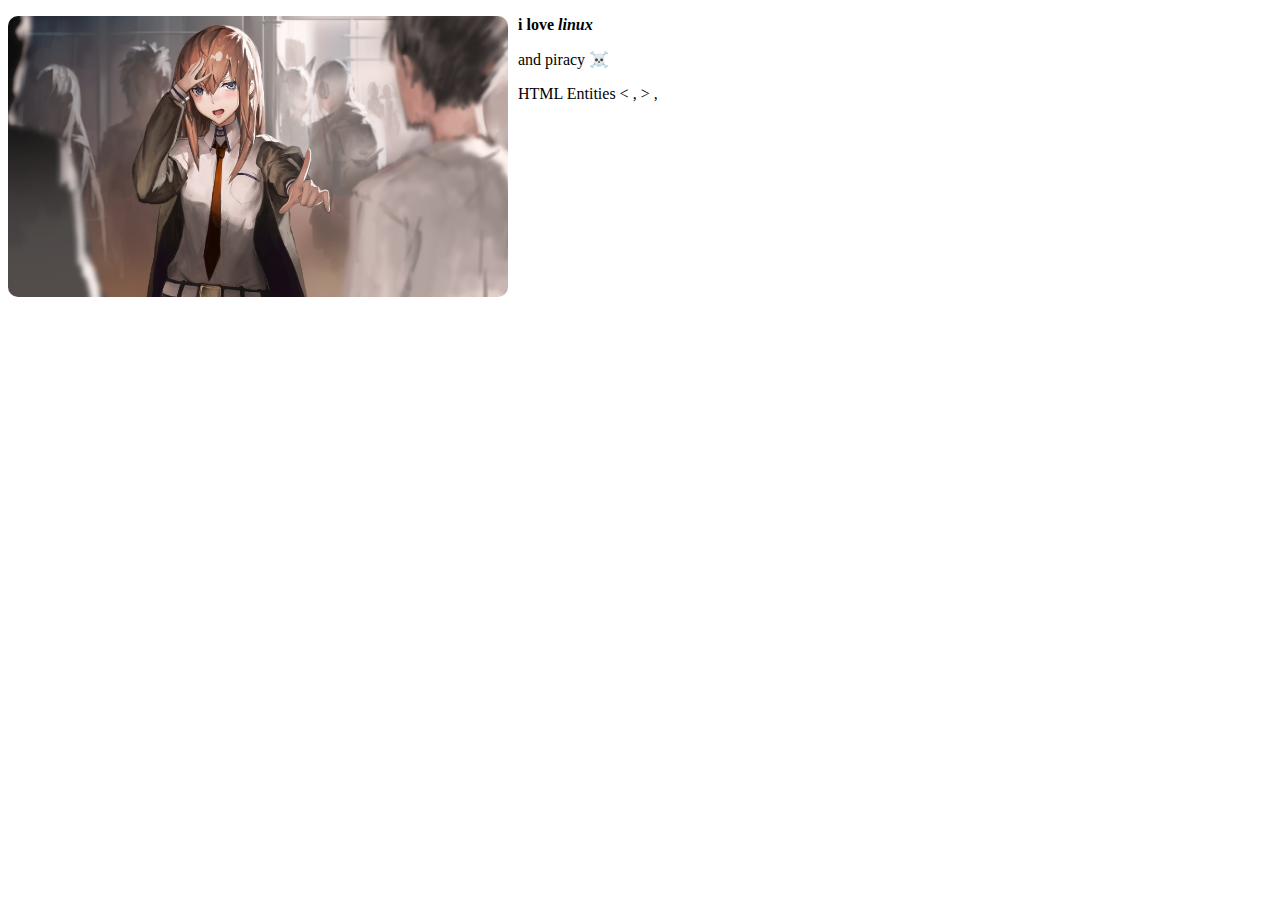
<file: examples/3. Basics of HTML/index.html>
<!DOCTYPE html>
<html lang="en">
  <head>
    <meta charset="UTF-8" />
    <meta name="viewport" content="width=device-width, initial-scale=1.0" />
    <meta name="description" content="i love linux" />
    <meta name="keywords" content="linux, piracy, ubuntu, pcsx2" />
    <title>HTML Basics</title>
    <style>
      img {
        width: 500px;
        border-radius: 10px;
        float: left;
        margin-right: 10px;
      }

      p.statement {
        font-weight: bold;
      }
    </style>
  </head>
  <body>
    <img src="images/kurisu-tyan.jpg" alt="Kurisu-tyan" />
    <p class="statement">i love <em>linux</em></p>
    <p>and piracy ☠️</p>
    <p>HTML Entities &lt; , &gt; , &nbsp;</p>
  </body>
</html>
</file>
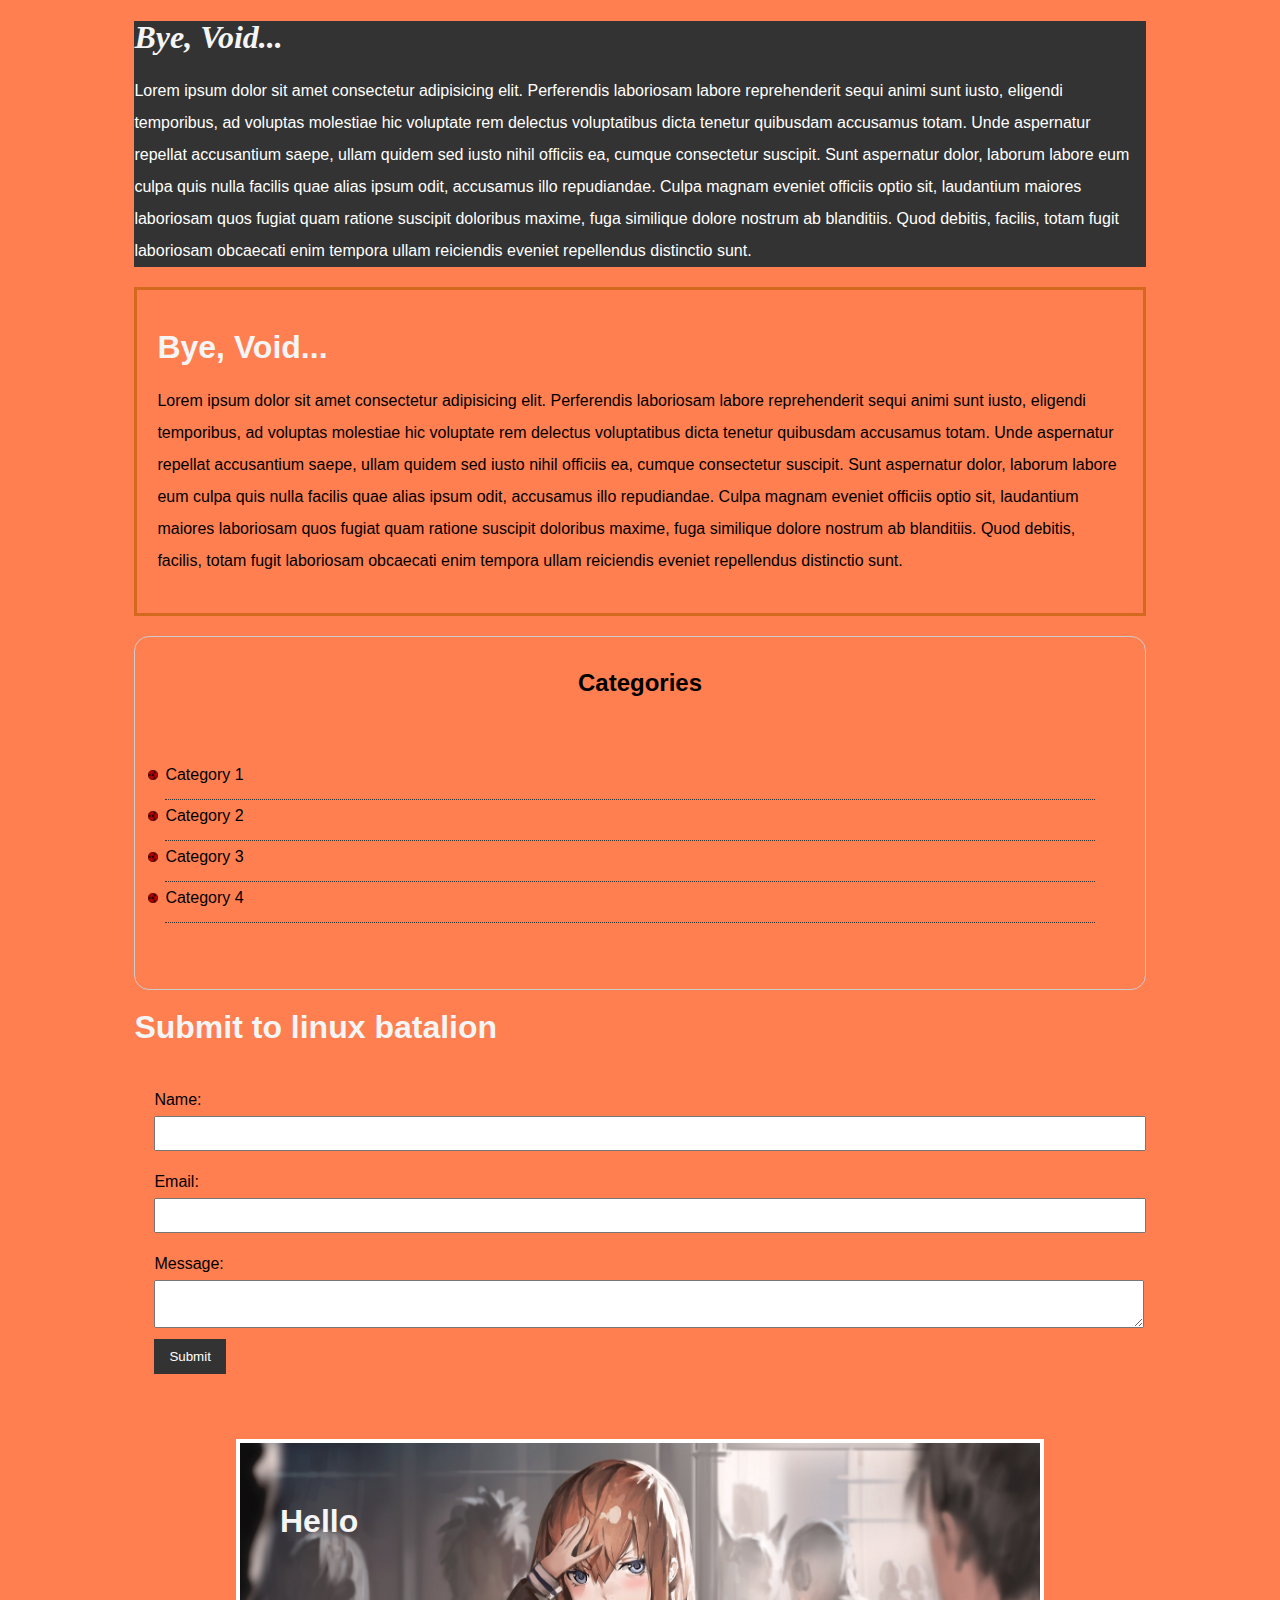
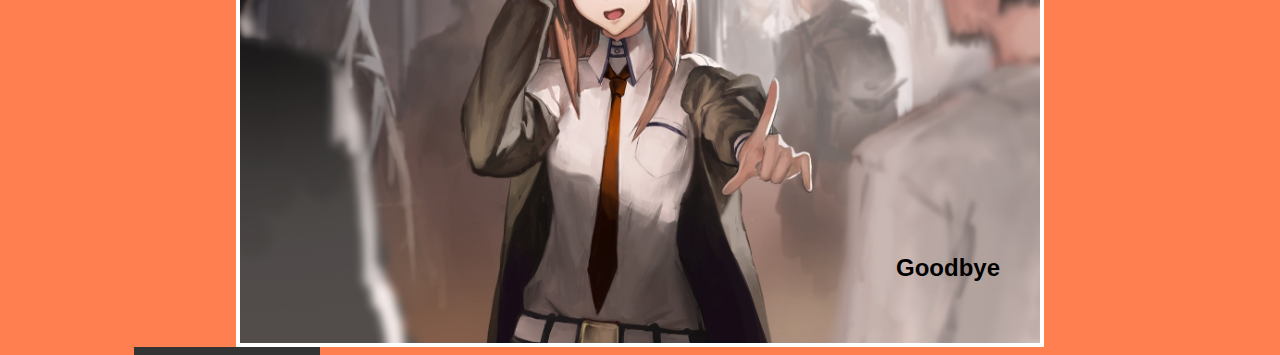
<file: examples/3. Basics of HTML/CSS Crash Course For Absolute Beginners/index.html>
<!DOCTYPE html>
<html lang="en">
  <head>
    <meta charset="UTF-8" />
    <meta name="viewport" content="width=device-width, initial-scale=1.0" />
    <title>CSS Cheatsheet</title>
    <link rel="stylesheet" href="css/style.css" />
  </head>
  <body>
    <div class="container">
      <div class="box-1">
        <h1>Bye, Void...</h1>
        <p>
          Lorem ipsum dolor sit amet consectetur adipisicing elit. Perferendis
          laboriosam labore reprehenderit sequi animi sunt iusto, eligendi
          temporibus, ad voluptas molestiae hic voluptate rem delectus
          voluptatibus dicta tenetur quibusdam accusamus totam. Unde aspernatur
          repellat accusantium saepe, ullam quidem sed iusto nihil officiis ea,
          cumque consectetur suscipit. Sunt aspernatur dolor, laborum labore eum
          culpa quis nulla facilis quae alias ipsum odit, accusamus illo
          repudiandae. Culpa magnam eveniet officiis optio sit, laudantium
          maiores laboriosam quos fugiat quam ratione suscipit doloribus maxime,
          fuga similique dolore nostrum ab blanditiis. Quod debitis, facilis,
          totam fugit laboriosam obcaecati enim tempora ullam reiciendis eveniet
          repellendus distinctio sunt.
        </p>
      </div>

      <div class="box-2">
        <h1>Bye, Void...</h1>
        <p>
          Lorem ipsum dolor sit amet consectetur adipisicing elit. Perferendis
          laboriosam labore reprehenderit sequi animi sunt iusto, eligendi
          temporibus, ad voluptas molestiae hic voluptate rem delectus
          voluptatibus dicta tenetur quibusdam accusamus totam. Unde aspernatur
          repellat accusantium saepe, ullam quidem sed iusto nihil officiis ea,
          cumque consectetur suscipit. Sunt aspernatur dolor, laborum labore eum
          culpa quis nulla facilis quae alias ipsum odit, accusamus illo
          repudiandae. Culpa magnam eveniet officiis optio sit, laudantium
          maiores laboriosam quos fugiat quam ratione suscipit doloribus maxime,
          fuga similique dolore nostrum ab blanditiis. Quod debitis, facilis,
          totam fugit laboriosam obcaecati enim tempora ullam reiciendis eveniet
          repellendus distinctio sunt.
        </p>
      </div>
      <div class="categories">
        <h2>Categories</h2>
        <ul>
          <li><a href="#">Category 1</a></li>
          <li><a href="#">Category 2</a></li>
          <li><a href="#">Category 3</a></li>
          <li><a href="#">Category 4</a></li>
        </ul>
      </div>
      <h1>Submit to linux batalion</h1>
      <form class="my-form">
        <div class="form-group">
          <label>Name: </label>
          <input type="text" name="name" />
        </div>
        <div class="form-group">
          <label>Email: </label>
          <input type="text" name="email" />
        </div>
        <div class="form-group">
          <label>Message: </label>
          <textarea name="message"></textarea>
          <input class="button" type="submit" value="Submit" name="" />
        </div>
      </form>

      <div class="p-box">
        <h1>Hello</h1>
        <h2>Goodbye</h2>
      </div>

      <div class="fixed-a button">
        <a href="#">FOLLOWING YOU!@</a>
      </div>
    </div>
  </body>
</html>
</file>
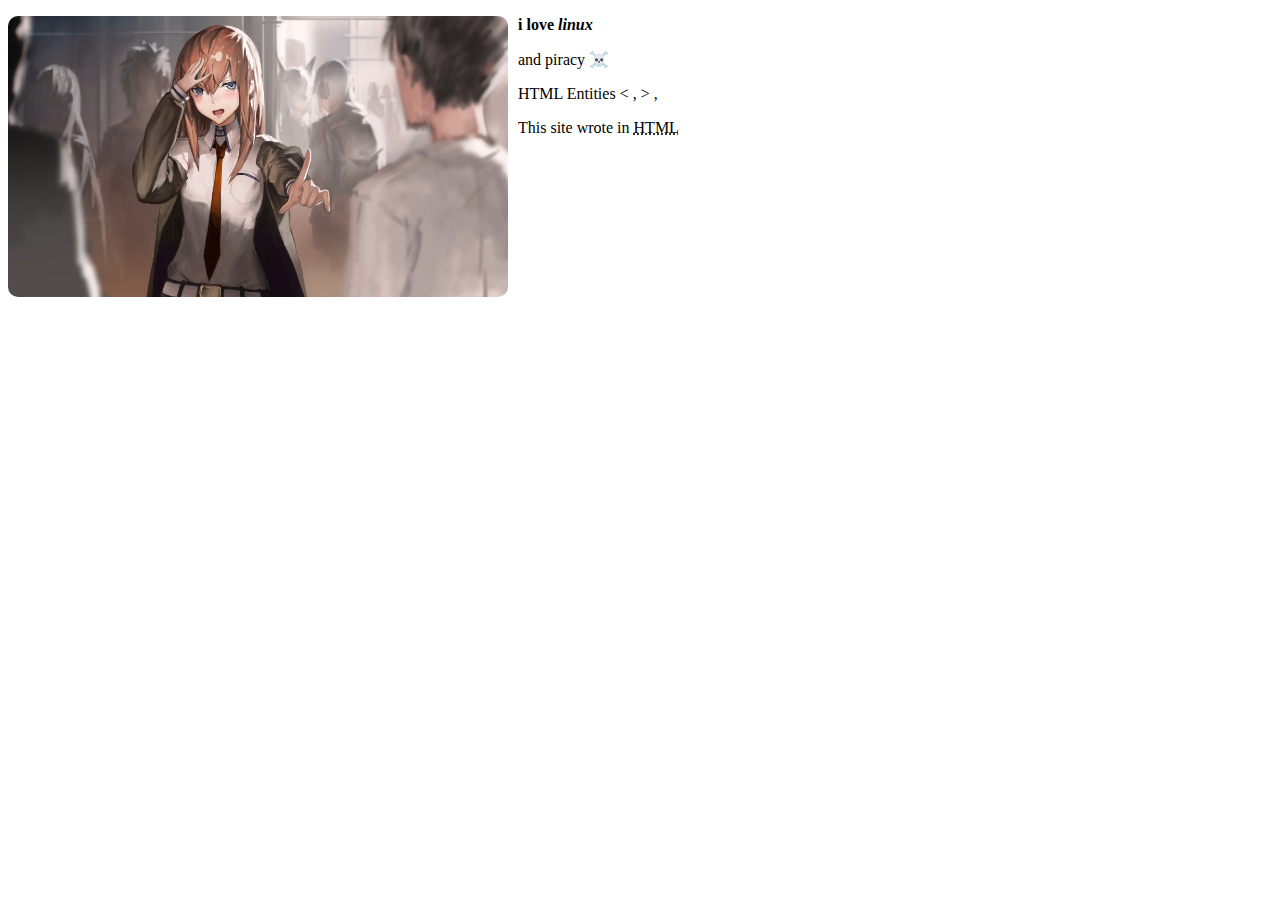
<file: examples/3. Basics of HTML/HTML Crash Course For Absolute Beginners/index.html>
<!DOCTYPE html>
<html lang="en">
  <head>
    <meta charset="UTF-8" />
    <meta name="viewport" content="width=device-width, initial-scale=1.0" />
    <meta name="description" content="i love linux" />
    <meta name="keywords" content="linux, piracy, ubuntu, pcsx2" />
    <title>HTML Basics</title>
    <style>
      img {
        width: 500px;
        border-radius: 10px;
        float: left;
        margin-right: 10px;
      }

      p.statement {
        font-weight: bold;
      }
    </style>
  </head>
  <body>
    <img src="../../images/kurisu-tyan.jpg" alt="Kurisu-tyan" />
    <p class="statement">i love <em>linux</em></p>
    <p>and piracy ☠️</p>
    <p>HTML Entities &lt; , &gt; , &nbsp;</p>

    <p>This site wrote in <abbr title="Hyper Text Markup Language">HTML</abbr></p>
  </body>
</html>
</file>
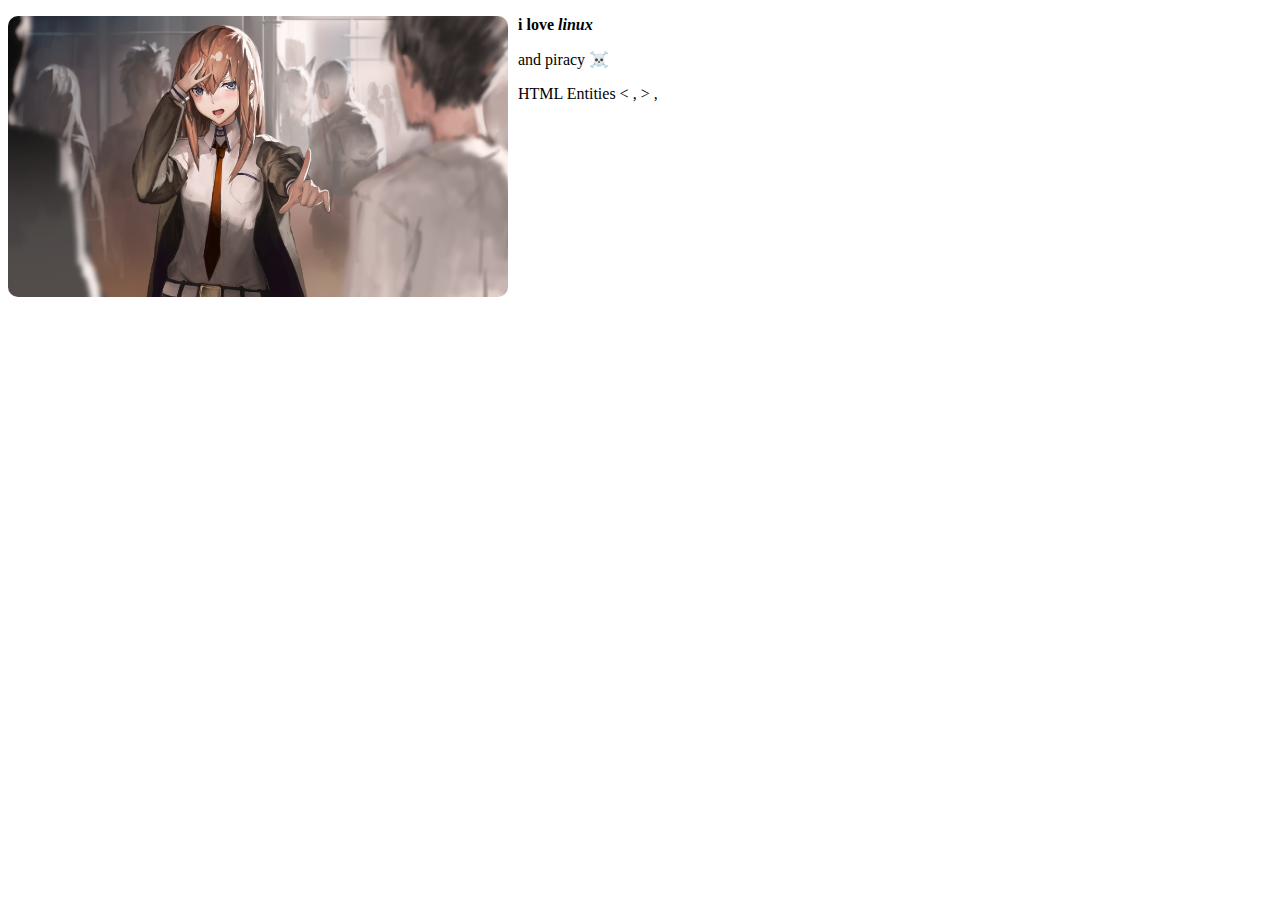
<file: examples/3. Basics of HTML/HTML Tutorial for Beginners/index.html>
<!DOCTYPE html>
<html lang="en">
  <head>
    <meta charset="UTF-8" />
    <meta name="viewport" content="width=device-width, initial-scale=1.0" />
    <meta name="description" content="i love linux" />
    <meta name="keywords" content="linux, piracy, ubuntu, pcsx2" />
    <title>HTML Basics</title>
    <style>
      img {
        width: 500px;
        border-radius: 10px;
        float: left;
        margin-right: 10px;
      }

      p.statement {
        font-weight: bold;
      }
    </style>
  </head>
  <body>
    <img src="../../images/kurisu-tyan.jpg" alt="Kurisu-tyan" />
    <p class="statement">i love <em>linux</em></p>
    <p>and piracy ☠️</p>
    <p>HTML Entities &lt; , &gt; , &nbsp;</p>
  </body>
</html>
</file>
<file: examples/3. Basics of HTML/CSS Crash Course For Absolute Beginners/css/style.css>
body {
  background-color: coral;
  font-family: Arial, Helvetica, sans-serif;
  font: bold 20px;
  line-height: 2em;
}

a {
  text-decoration: none;
  color: #000;
}

a:hover {
  color: blueviolet;
}

a:active {
  color: aqua;
}

h1 {
  color: #f5f5f5;
}

.container {
  width: 80%;
  margin: auto;
}

.box-1 {
  background-color: #333;
  color: #fff;
}

.box-2 {
  border: 3px solid chocolate;
  padding: 20px;
  margin: 20px 0;
}

.button {
  background-color: #333;
  color: #fff;
  padding: 10px 15px;
  border: none;
}

.box-1 h1 {
  font-family: Tahoma;
  font-style: italic;
}

.categories {
  border: 1px #ccc solid;
  padding: 10px;
  border-radius: 15px;
}

.categories h2 {
  text-align: center;
}

.categories ul {
  padding: 40px;
  padding-left: 20px;
}

.categories li {
  padding-bottom: 8px;
  border-bottom: dotted 1px #333;
  list-style-image: url("../../../images/289756036048211.png");
}

.my-form {
  padding: 20px;
}
.my-form .form-group {
  padding-bottom: 15px;
}

.my-form label {
  display: block;
}

.my-form input[type="text"],
.my-form textarea {
  padding: 8px;
  width: 100%;
}

.p-box {
  margin: auto;
  position: relative;
  width: 800px;
  height: 500px;
  border: 4px solid #fff;
  margin-top: 30px;
  background-image: url("../../../images/kurisu-tyan.jpg");
  background-repeat: no-repeat;
  background-size: cover;
}

.p-box h1 {
  position: absolute;
  top: 40px;
  left: 40px;
}

.p-box h2 {
  position: absolute;
  bottom: 40px;
  right: 40px;
}

.fixed-a {
  position: fixed;
}
</file>
